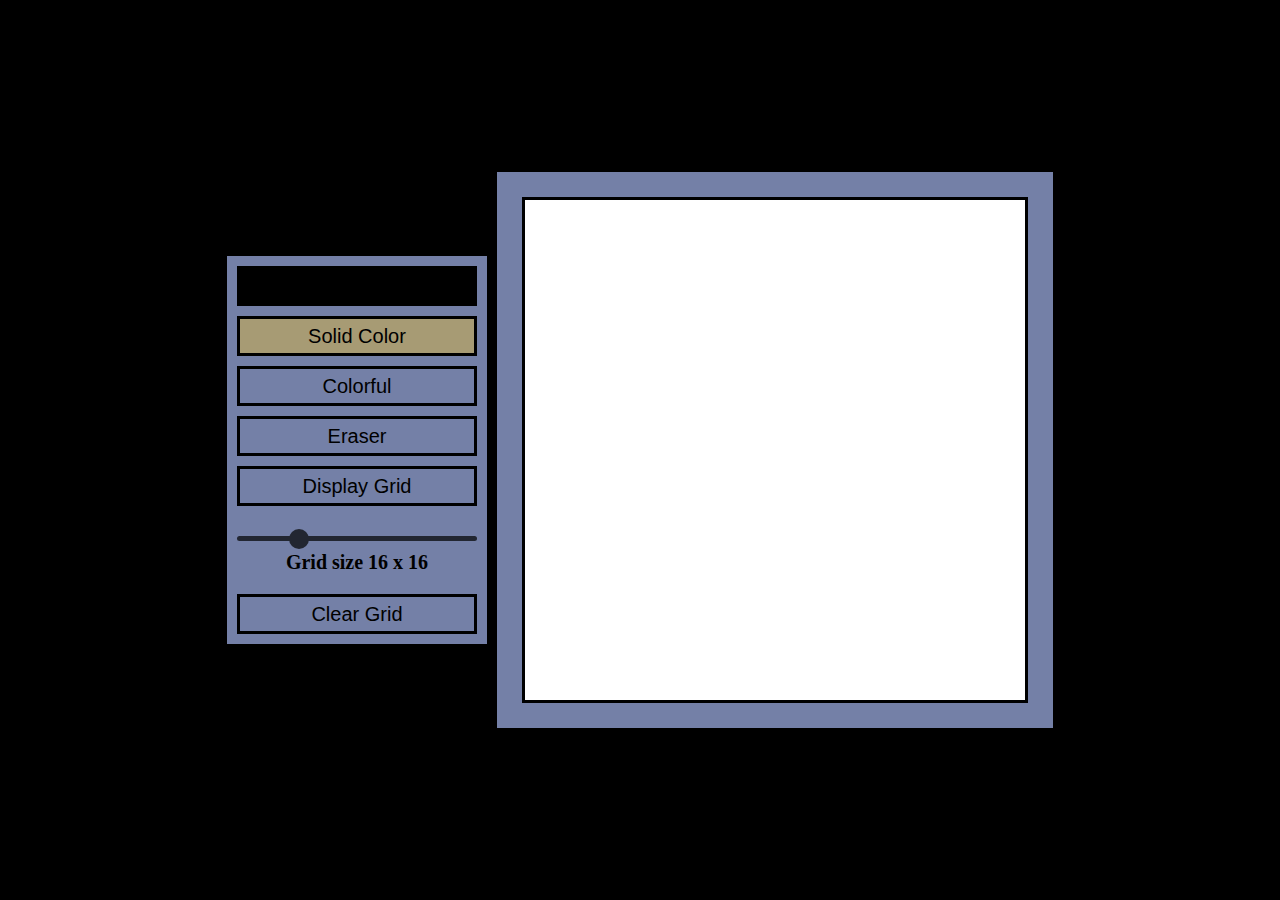
<file: index.html>
<!DOCTYPE html>
<html lang="en">
<head>
    <title>Etch-A-Sketch</title>
    <link rel="stylesheet" href="styles.css">
    <script src="script.js"></script>
</head>
<body>
    <div class="container">
        <div class="container-settings">
            <div class="color-box">
                <input class="color-select" type="color" value="black">  
            </div>
            <button class="btn button-color btn-active" data-mode="color">Solid Color</button>
            <button class="btn button-mode" data-mode="colorful">Colorful</button>
            <button class="btn button-mode" data-mode="erase">Eraser</button>
            <button class="btn button-grid">Display Grid</button>
            <div class="container-slider">
                <input type="range" min="1" max="64" class="slider" id="myRange">
                <div class="slider-value"></div>
            </div>
            <button class="btn button-clear">Clear Grid</button>
        </div>
        <div class="container-grid"></div>
    </div>

</body>
</html>
</file>
<file: styles.css>
* {
    margin: 0;
    padding: 0;
}

:root {
    --main-bg-color: #7480A7;
    --sec-bg-color: #A79B74;
    --thi-bg-color: #A7749A;
    --main-font-size: 20px;
}

body {
    background-color: #000000;
}

.container {
    display: flex;
    justify-content: center;
    align-items: center;
    height: 100vh;
    gap: 10px;
}

.container-settings {
    display: grid;
    font-size: var(--main-font-size);
    grid-template-columns: 12em;
    grid-auto-rows: minmax(2em, auto);
    gap: 0.5em 0;
    background-color: var(--main-bg-color);
    padding: 10px;
}

.container-settings .color-box {
    overflow: hidden;
}

.container-settings .color-box > input {
    height: 200%;
    width: 200%;
    transform: translateX(-10px) translateY(-10px);
}

.container-settings .btn, .container-settings .color-box {
    background-color: var(--main-bg-color);
    border: 3px black solid;
    font-size: var(--main-font-size);
}

.container-settings .btn:hover, .container-settings .btn-active {
    background-color: var(--sec-bg-color);
}

.container-settings .btn:hover {
    cursor: pointer;
}

.container-settings .container-slider {
    margin: 1em 0 .5em 0;
    font-size: 20px;
    font-weight: 600;
    display: flex;
    flex-direction: column;
    justify-content: center;
    align-items: center;
}

.container-settings .slider {
    margin: 0 0 0.75em 0;
    -webkit-appearance: none;
    width: 100%;
    height: 5px;
    border-radius: 5px;  
    background: black;
    outline: none;
    opacity: 0.7;
    -webkit-transition: .2s;
    transition: opacity .2s;
}

.container-settings .slider::-webkit-slider-thumb {
    -webkit-appearance: none;
    appearance: none;
    width: 20px;
    height: 20px;
    border-radius: 50%; 
    background: black;
    cursor: pointer;
}

.container-settings .slider::-moz-range-thumb {
    width: 20px;
    height: 20px;
    border-radius: 50%;
    background: black;
    cursor: pointer;
}                                       

.container-grid {
    display: flex;
    flex-wrap: wrap;
    padding: 3px;
    border: 25px var(--main-bg-color) solid;
    background-color: black;
}

.no-grid {
    border: none;
}
</file>
